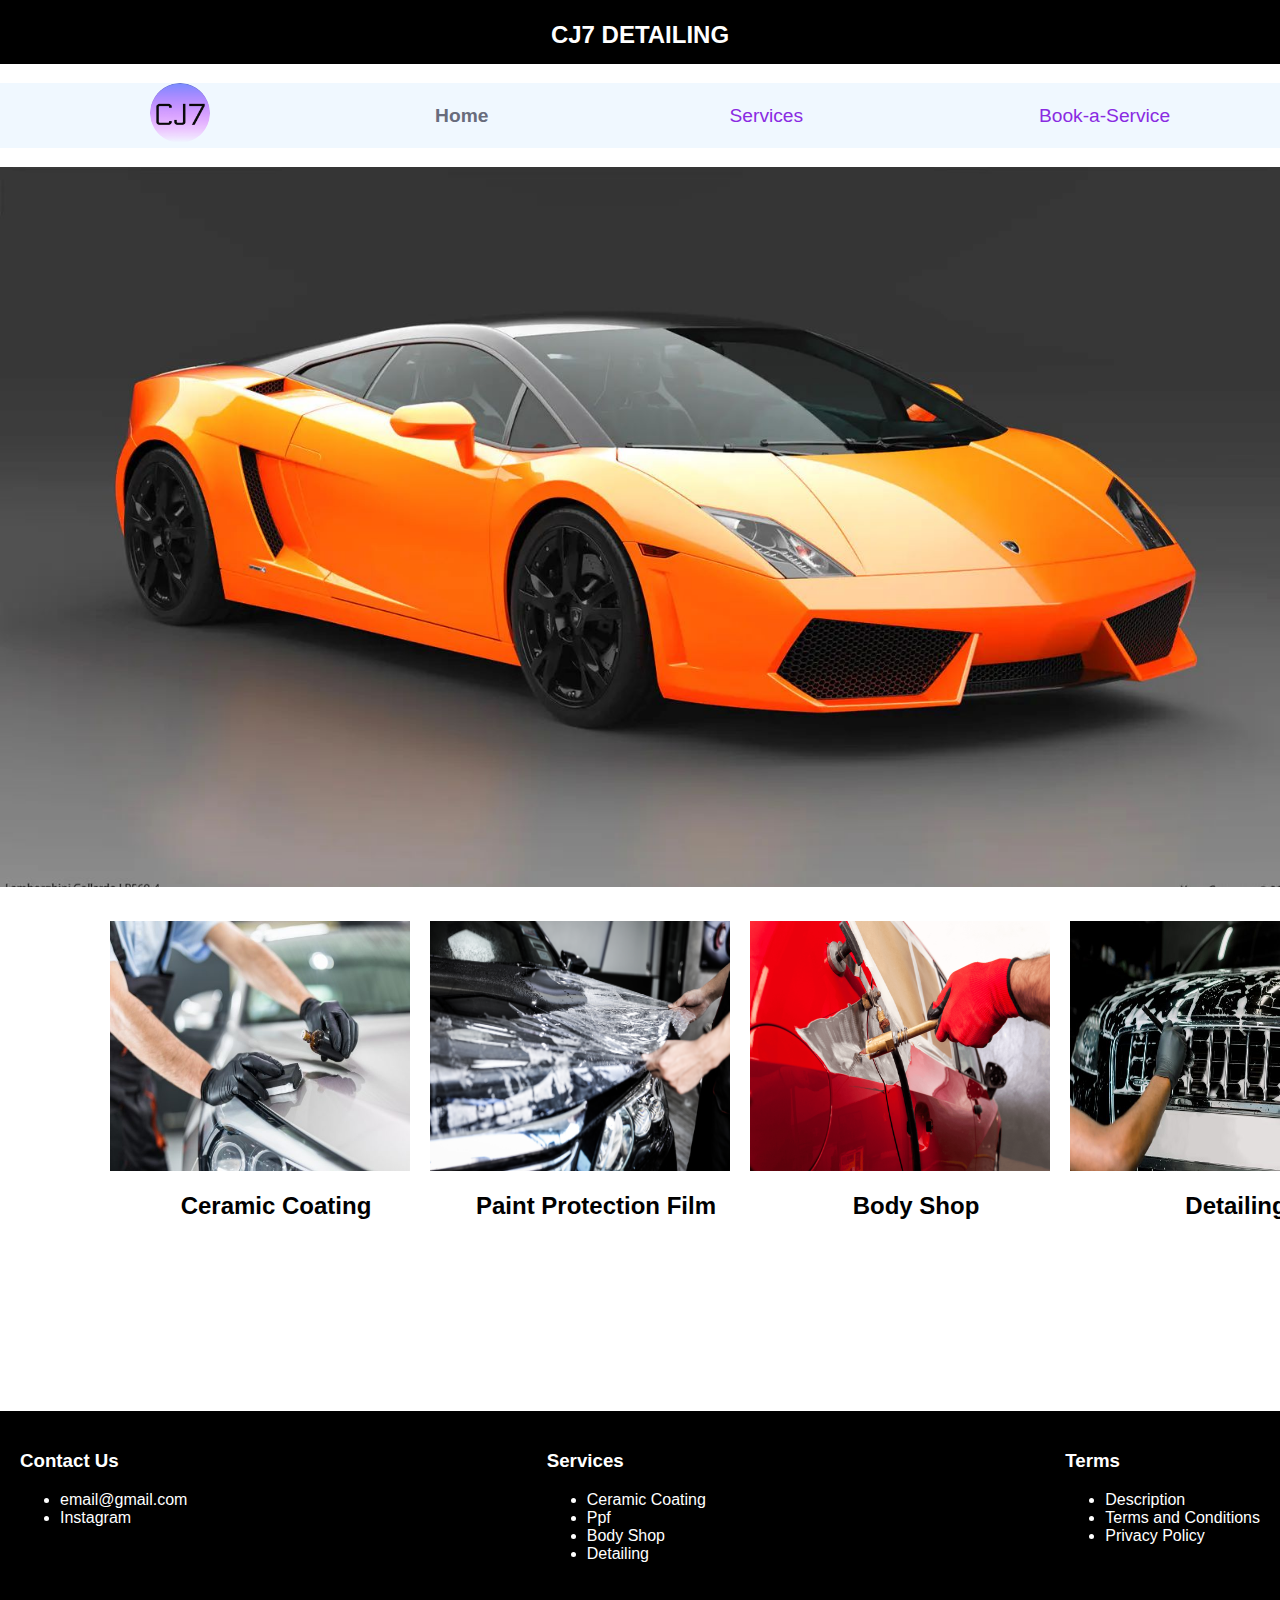
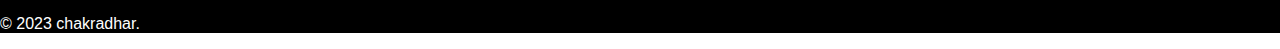
<file: index.html>
<!DOCTYPE html>
<html lang="en">
<head>
    <meta charset="UTF-8">
    <meta name="viewport" content="width=device-width, initial-scale=1.0">
    <title>CJ7</title>
    <link rel="stylesheet" href="Mpcstyle.css">
<style>
    body { background-color:white; font-family: sans-serif;
           margin: auto; padding: auto;
            }
    header {padding-top: 5px; padding-bottom: 5px;
            text-align: center; color:white; background-color: black     ;
            }
    nav {background-color: aliceblue; text-align:center;
     font-size: 1.2em;
        }
    
   
    
    .img { object-fit:contain;}
    .round{border-radius: 50%;
            height: 60px; width:60px;}

          
.sticky {
  position: fixed;
  top: 0;
  width: 100%;
  height: 100px;
}
@keyframes imageAnimation {
                            0% {transform: scale(0);}
                            100% {transform: scale(1);}
                            
                            }
.case2{animation: imageAnimation 1s ease-in-out;}
.case1{animation: imageAnimation 0.5s ease-in-out;}

.sticky + .content {padding-top: 100px;}    
</style>
</head>
<body>
    <header>
        <h1 style="font-family:Verdana, Geneva, Tahoma, sans-serif;color: white;">CJ7 DETAILING</h1>
    </header>   
    <nav id="nav">
        <ul>
        <li><a class="case" href="index.html"><img class="round" src="logo1.png"></a>&nbsp;</li>
        <li><a class="active" href ="index.html",class="outset">Home</a>&nbsp;</li>

        <div class="dropdown">
            <button class="dropbtn"><a href="services.html">Services</a> 
              <i class="fa fa-caret-down"></i>
            </button>
            <div class="dropdown-content">
              <a href="ceramicoating.html">Ceramic Coating</a>
              <a href="ppf.html">Ppf</a>
              <a href="bodyshop.html">Body Shop</a>
              <a href="detailing.html">Detailing</a>
            </div>
          </div> 

        <li><a href ="bookaservice.html">Book-a-Service</a></li>
        </ul>    
    </nav>


    <main>
        <img class="case1" src="mainimage.jpg" width="100%" height="auto">

        <div class="cover">
        
            <div class="box">
                <a href="ceramicoating.html"><img class="case2" src="ceramiccoating.jpg" alt="ceramiccoating" width="300px" height="250px" ></a>
                <div class="text">
                    <h2>Ceramic Coating</h2>
                </div>
            </div>    

            <div class="box">
                <a href="ppf.html"><img class="case2" src="ppf.png" alt="Paint Protection Film"width="300px" height="250px" ></a>
                <div class="text">
                    <h2>Paint Protection Film</h2>
                </div>
            </div>

            <div class="box">
                <a href="bodyshop.html"><img class="case2" src="dentingpainting.jpg" alt="Body Shop" width="300px" height="250px"></a>
                <div class="text">
                    <h2>Body Shop</h2>
                </div>
                
            </div>

            <div class="box">
                <a href="detailing.html"><img class="case2" src="detailing.jpg" alt="Detailing" width="300px" height="250px"></a>
                <div class="text">
                    <h2>Detailing</h2>
                </div>
            </div>
        </div>    

    </main>

    <footer>
        <div class="box1">
        <div>
        <h3>Contact Us</h3>
            <ul>
                <li>email@gmail.com</li>
                <li><a href="#" style="text-decoration: none;color: white;">Instagram</a></li>
                
            </ul>    
        
        </div>
        <div>
            <h3>Services</h3>
                <ul>
                    <li><a href="ceramicoating.html"  style="text-decoration: none;color: white;">Ceramic Coating</a></li>
                    <li><a href="ppf.html"  style="text-decoration: none;color: white;">Ppf</a></li>
                    <li><a href="bodyshop.html"  style="text-decoration: none;color: white;">Body Shop</a></li>
                    <li><a href="detailing.html"  style="text-decoration: none;color: white;">Detailing</a></li>
                </ul>
        </div>
        <div>
            <h3>Terms</h3>
                <ul>
                    <li><a href="#"  style="text-decoration: none;color: white;">Description</a></li>
                    <li><a href="#"  style="text-decoration: none;color: white;">Terms and Conditions</a></li>
                    <li><a href="#"  style="text-decoration: none;color: white;">Privacy Policy</a></li>
                    
                </ul>
            </div>
        </div>
        <p style="padding-bottom: 0;">&copy; 2023 chakradhar.</p>
    </footer>
    <script>
        window.onscroll = function() {myFunction()};
        
        var header = document.getElementById("nav");
        var sticky = header.offsetTop;
        
        function myFunction() {
          if (window.pageYOffset > sticky) {
            header.classList.add("sticky");
          } else {
            header.classList.remove("sticky");
          }
        }
        </script>
</body>
</html>
</file>
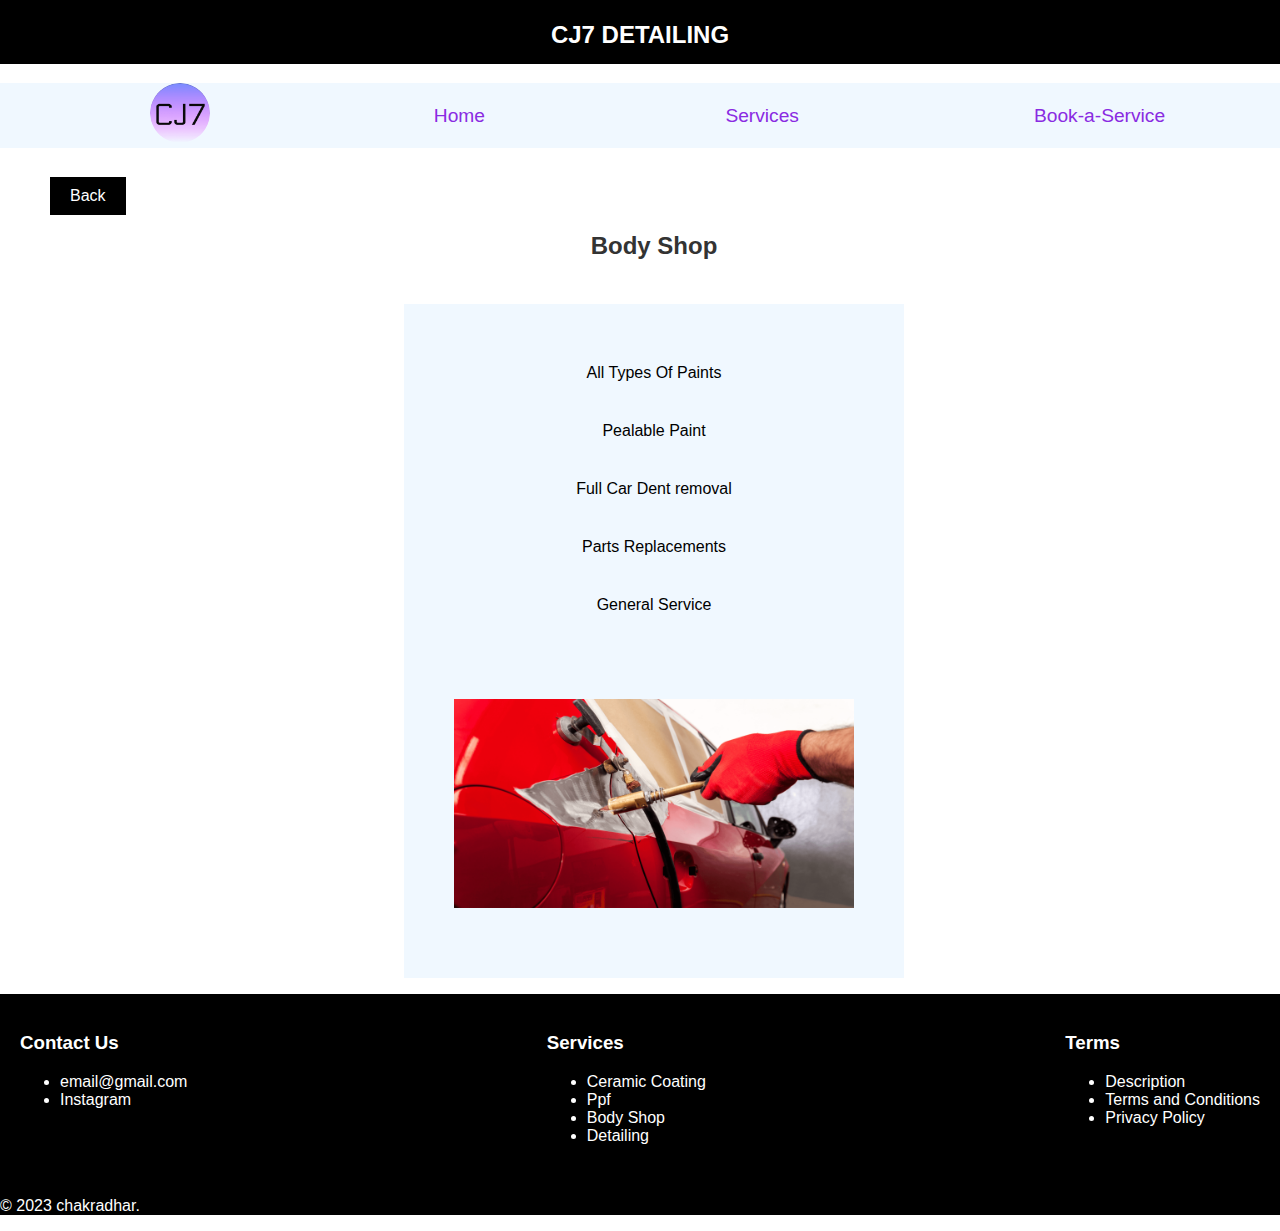
<file: bodyshop.html>
<!DOCTYPE html>
<html lang="en">
<head>
    <meta charset="UTF-8">
    <meta name="viewport" content="width=device-width, initial-scale=1.0">
    <title>BodyShop/CJ7</title>
    <link rel="stylesheet" href="spages.css">
    
<style>
    
          
        

      
</style>
</head>
<body>
    <header>
        <h1 style="font-family:Verdana, Geneva, Tahoma, sans-serif;color: white;">CJ7 DETAILING</h1>
    </header>   
    <nav id="nav">
        <ul>
        <li><a class="case" href="index.html"><img class="round" src="logo1.png"></a>&nbsp;</li>
        <li><a href ="index.html",class="outset">Home</a>&nbsp;</li>

        <div class="dropdown">
          <button class="dropbtn"><a href="services.html">Services</a> 
            <i class="fa fa-caret-down"></i>
          </button>
          <div class="dropdown-content">
            <a href="ceramicoating.html">Ceramic Coating</a>
            <a href="ppf.html">Ppf</a>
            <a href="bodyshop.html">Body Shop</a>
            <a href="detailing.html">Detailing</a>
          </div>
        </div> 

        <li><a href ="bookaservice.html">Book-a-Service</a>&nbsp;</li>
        </ul>    
    </nav>


    <main>
      <button onclick="goBack()"class="custom-button">Back</button>
      <div class="box">
       <h1>Body Shop</h1>     
       <br>
       <ul style="font-family: Arial, Helvetica, sans-serif;">
         <li style="font-weight: bolder; font-style: italic;"></li>
         <li>All Types Of Paints</li>
         <li>Pealable Paint</li>
         <li>Full Car Dent removal</li>
         <li>Parts Replacements</li>
         <li>General Service</li>

          <li><img class="case2" src="dentingpainting.jpg" width="400px" height="300px"></li>

          </ul>
       </div>

    </main>

    <footer>
      <div class="box1">
      <div>
      <h3>Contact Us</h3>
          <ul>
              <li>email@gmail.com</li>
              <li><a href="#" style="text-decoration: none;color: white;">Instagram</a></li>
              
          </ul>    
      
      </div>
      <div>
          <h3>Services</h3>
              <ul>
                  <li><a href="ceramicoating.html"  style="text-decoration: none;color: white;">Ceramic Coating</a></li>
                  <li><a href="ppf.html"  style="text-decoration: none;color: white;">Ppf</a></li>
                  <li><a href="bodyshop.html"  style="text-decoration: none;color: white;">Body Shop</a></li>
                  <li><a href="detailing.html"  style="text-decoration: none;color: white;">Detailing</a></li>
              </ul>
      </div>
      <div>
          <h3>Terms</h3>
              <ul>
                  <li><a href="#"  style="text-decoration: none;color: white;">Description</a></li>
                  <li><a href="#"  style="text-decoration: none;color: white;">Terms and Conditions</a></li>
                  <li><a href="#"  style="text-decoration: none;color: white;">Privacy Policy</a></li>
                  
              </ul>
          </div>
      </div>
      <p style="padding-bottom: 0;">&copy; 2023 chakradhar.</p>
  </footer>
    <script>
        window.onscroll = function() {myFunction()};
        
        var header = document.getElementById("nav");
        var sticky = header.offsetTop;
        
        function myFunction() {
          if (window.pageYOffset > sticky) {
            header.classList.add("sticky");
          } else {
            header.classList.remove("sticky");
          }
        }
        function goBack() {
      window.history.back();
        }
        </script>
</body>
</html>
</file>
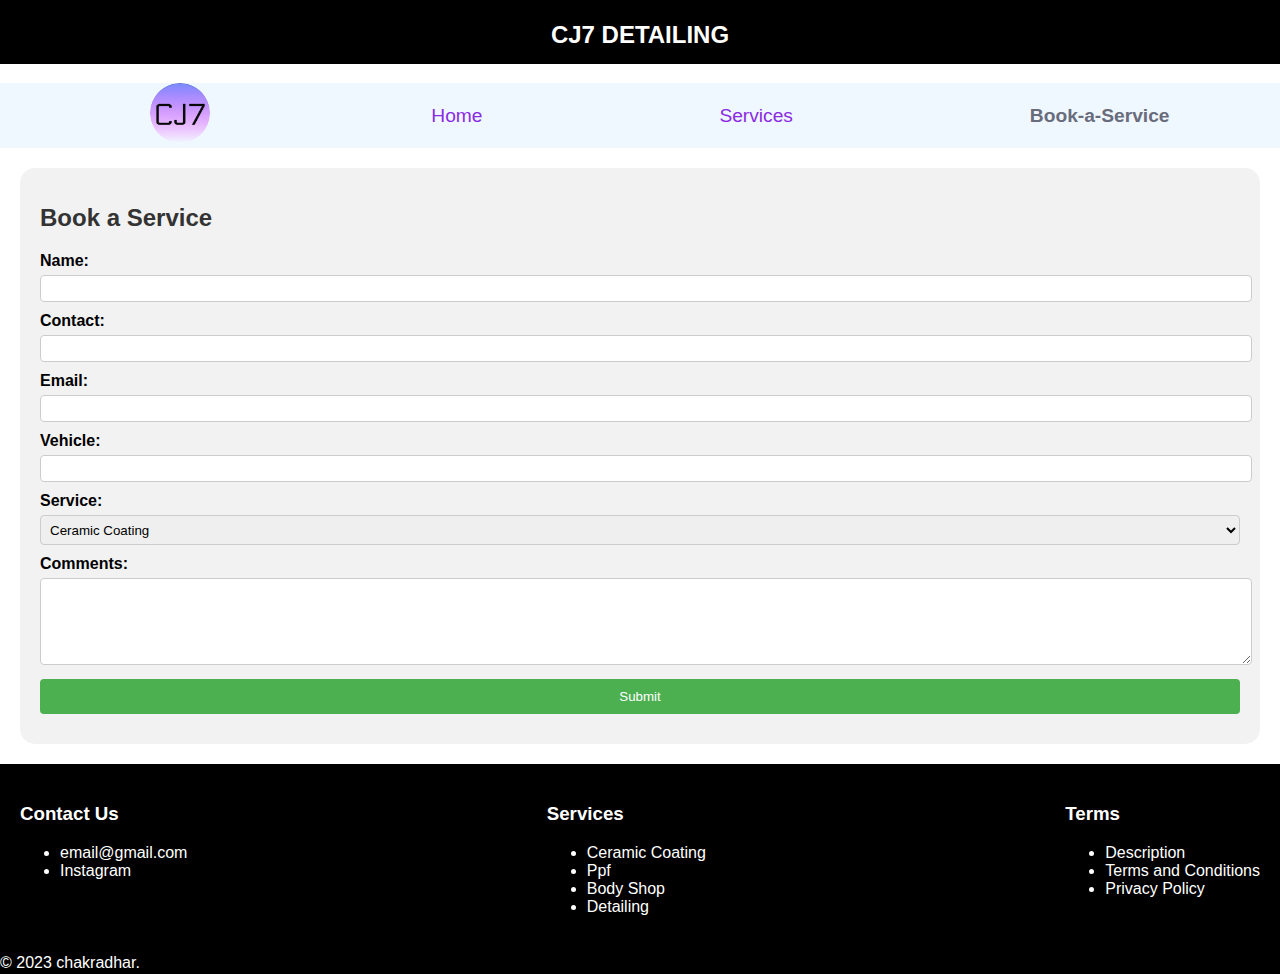
<file: bookaservice.html>
<!DOCTYPE html>
<html lang="en">
<head>
    <meta charset="UTF-8">
    <meta name="viewport" content="width=device-width, initial-scale=1.0">
    <title>services/CJ7</title>
    <link rel="stylesheet" href="serpastyle.css">
    
<style>
     main { padding-left: 50px; padding-top: 10px; padding-right: 50px;
        border-radius: 15px;margin: 20px; padding: 20px;
        background-color: #f2f2f2;
        
        /*
        background-repeat: no-repeat;
        background-attachment: fixed;
        background-size: auto;
         ;*/
        }   
      
    .round{border-radius: 50%;
            height: 60px; width:60px; }
    
            nav a.active{color:rgb(104, 108, 124) ; font-weight: bolder;} 
    


  form {
    margin-top: 20px;
  }

  label {
    display: block;
    margin-bottom: 5px;
    font-weight: bold;
  }

  input,
  select,
  textarea {
    width: 100%;
    padding: 5px;
    margin-bottom: 10px;
    border: 1px solid #ccc;
    border-radius: 4px;
  }

  select {
    height: 30px;
  }

  textarea {
    resize: vertical;
  }

  input[type="submit"] {
    background-color: #4caf50;
    color: white;
    border: none;
    padding: 10px 20px;
    cursor: pointer;
  }

  input[type="submit"]:hover {
    background-color: #45a049;
  }
  

</style>
</head>
<body>
  
    <header id="header">
        <h1 style="font-family:Verdana, Geneva, Tahoma, sans-serif; color: white;">CJ7 DETAILING</h1>
    </header>   
    <nav id="nav">
        <ul>
        <li><a class="case" href="index.html"><img class="round" src="logo1.png"></a></li>
        <li><a href ="index.html",class="outset">Home</a></li>

        <div class="dropdown">
            <button class="dropbtn"><a href="services.html">Services</a> 
              <i class="fa fa-caret-down"></i>
            </button>
            <div class="dropdown-content">
              <a href="ceramicoating.html">Ceramic Coating</a>
              <a href="ppf.html">Ppf</a>
              <a href="bodyshop.html">Body Shop</a>
              <a href="detailing.html">Detailing</a>
            </div>
          </div> 
    
        <li><a class="active" href ="bookaservice.html">Book-a-Service</a></li>
        </ul> 
        </nav>   
    <main> 
         
        <h1>Book a Service</h1>
            <form> 
                <label for="myName">Name:</label> 
                <input type="text" name="myName" id="myName">
                <label for="myContact">Contact:</label> 
                <input type="number" name="myContact" id="myContact">
                <label for="Email">Email:</label> 
                <input type="text" name="Email" id="Email">
                <label for="Vehicle">Vehicle:</label> 
                <input type="text" name="Vehicle" id="Vehicle">
                <label for="Service">Service:</label> 
                <select name="Service" id="Service">
                    <optgroup label="Select a Service">
                          <option value="Ceramic Coating">Ceramic Coating</option>
                          <option value="Paint Protection Film">Paint Protection Film</option>
                          <option value="Body Shop">Body Shop</option>
                          <option value="Detailing">Detailing</option>
                    </optgroup>
                </select>
                <label for="myComments">Comments:</label> 
                <textarea name="myComments" id="myComments" rows="5" cols="20"></textarea> 
                <input type="submit" value="Submit"> 
            </form>
        
    </main>

    <footer>
      <div class="box1">
      <div>
      <h3>Contact Us</h3>
          <ul>
              <li>email@gmail.com</li>
              <li><a href="#" style="text-decoration: none;color: white;">Instagram</a></li>
              
          </ul>    
      
      </div>
      <div>
          <h3>Services</h3>
              <ul>
                  <li><a href="ceramicoating.html"  style="text-decoration: none;color: white;">Ceramic Coating</a></li>
                  <li><a href="ppf.html"  style="text-decoration: none;color: white;">Ppf</a></li>
                  <li><a href="bodyshop.html"  style="text-decoration: none;color: white;">Body Shop</a></li>
                  <li><a href="detailing.html"  style="text-decoration: none;color: white;">Detailing</a></li>
              </ul>
      </div>
      <div>
          <h3>Terms</h3>
              <ul>
                  <li><a href="#"  style="text-decoration: none;color: white;">Description</a></li>
                  <li><a href="#"  style="text-decoration: none;color: white;">Terms and Conditions</a></li>
                  <li><a href="#"  style="text-decoration: none;color: white;">Privacy Policy</a></li>
                  
              </ul>
          </div>
      </div>
      <p style="padding-bottom: 0;">&copy; 2023 chakradhar.</p>
  </footer>
    <script>
        window.onscroll = function() {myFunction()};
        
        var header = document.getElementById("nav");
        var sticky = header.offsetTop;
        
        function myFunction() {
          if (window.pageYOffset > sticky) {
            header.classList.add("sticky");
          } else {
            header.classList.remove("sticky");
          }
        }
        </script>
</body>
</html>
</file>
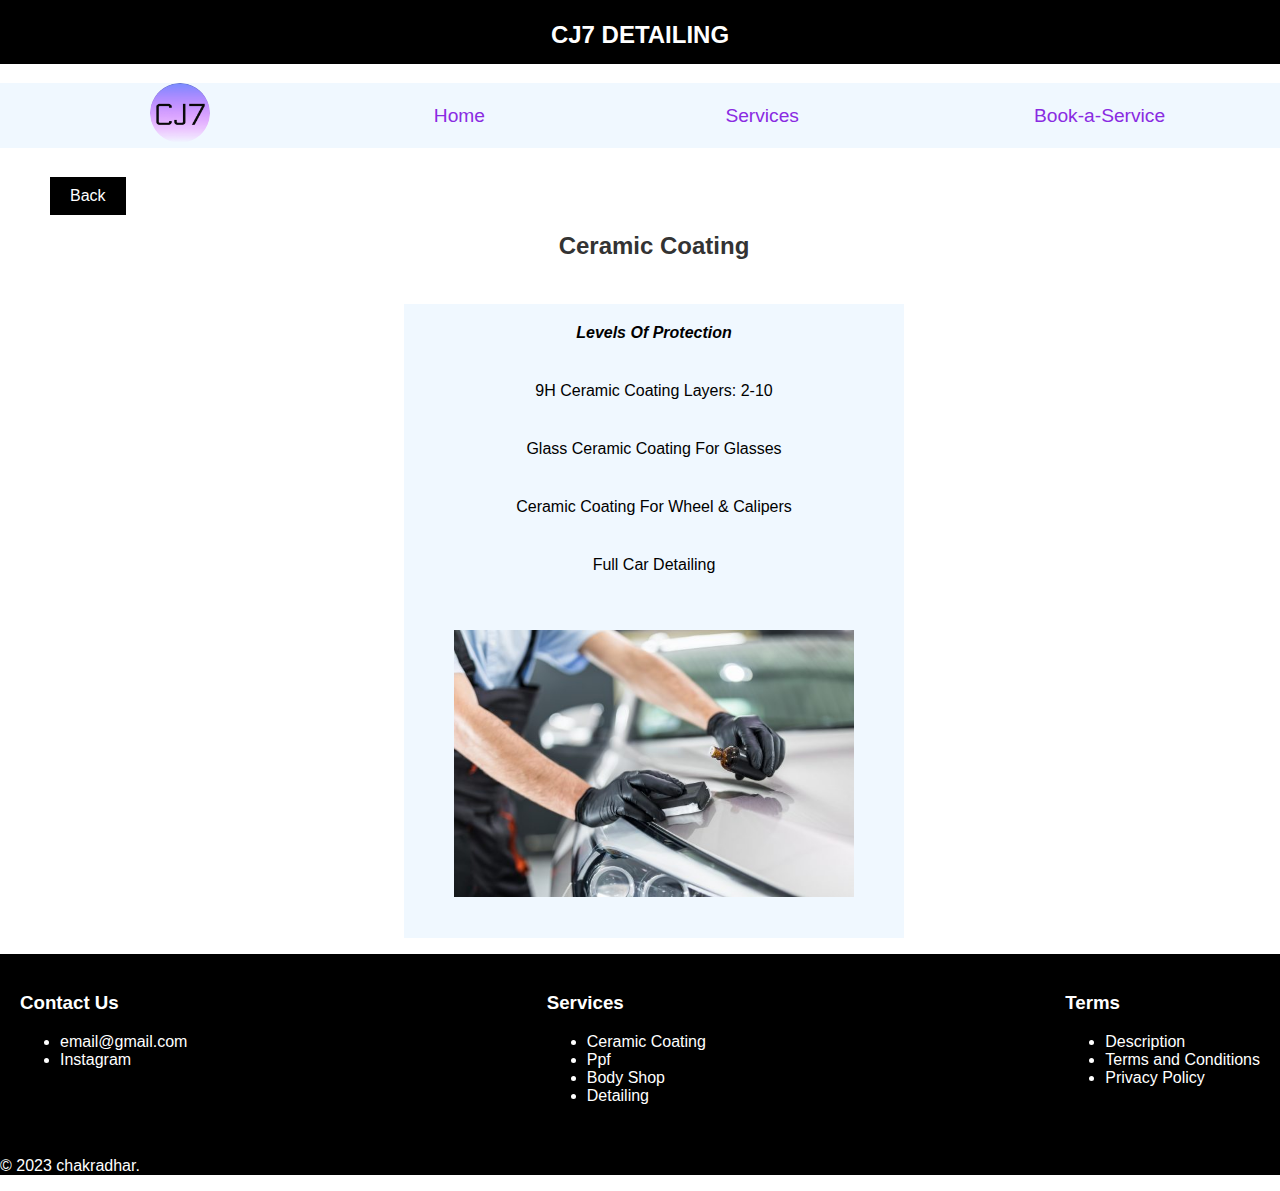
<file: ceramicoating.html>
<!DOCTYPE html>
<html lang="en">
<head>
    <meta charset="UTF-8">
    <meta name="viewport" content="width=device-width, initial-scale=1.0">
    <title>CeramicCoating/CJ7</title>
    <link rel="stylesheet" href="spages.css">
    
   
<style>
         
</style>
</head>
<body>
    <header>
        <h1 style="font-family:Verdana, Geneva, Tahoma, sans-serif;color: white;">CJ7 DETAILING</h1>
    </header>   
    <nav id="nav">
        <ul>
        <li><a class="case" href="index.html"><img  class="round" src="logo1.png"></a>&nbsp;</li>
        <li><a href ="index.html",class="outset">Home</a>&nbsp;</li>

        <div class="dropdown">
          <button class="dropbtn"><a href="services.html">Services</a> 
            <i class="fa fa-caret-down"></i>
          </button>
          <div class="dropdown-content">
            <a href="ceramicoating.html">Ceramic Coating</a>
            <a href="ppf.html">Ppf</a>
            <a href="bodyshop.html">Body Shop</a>
            <a href="detailing.html">Detailing</a>
          </div>
        </div> 

        <li><a href ="bookaservice.html">Book-a-Service</a>&nbsp;</li>
        </ul>    
    </nav>

    


    <main>
      <button onclick="goBack()" class="custom-button">Back</button>

       <div class="box">
        <h1>Ceramic Coating</h1>
                <br>
        <ul style="font-family: Arial, Helvetica, sans-serif;">
          <li style="font-weight: bolder; font-style: italic;">Levels Of Protection</li>
          <li>9H Ceramic Coating Layers: 2-10</li>
          <li>Glass Ceramic Coating For Glasses</li>
          <li>Ceramic Coating For Wheel & Calipers</li>
          <li>Full Car Detailing</li>

           <li><img class="case2" src="ceramiccoating.jpg" width="400px" height="300px"></li>

           </ul>
            
          
                

      </div>
       
       

    </main>

    <footer>
      <div class="box1">
      <div>
      <h3>Contact Us</h3>
          <ul>
              <li>email@gmail.com</li>
              <li><a href="#" style="text-decoration: none;color: white;">Instagram</a></li>
              
          </ul>    
      
      </div>
      <div>
          <h3>Services</h3>
              <ul>
                  <li><a href="ceramicoating.html"  style="text-decoration: none;color: white;">Ceramic Coating</a></li>
                  <li><a href="ppf.html"  style="text-decoration: none;color: white;">Ppf</a></li>
                  <li><a href="bodyshop.html"  style="text-decoration: none;color: white;">Body Shop</a></li>
                  <li><a href="detailing.html"  style="text-decoration: none;color: white;">Detailing</a></li>
              </ul>
      </div>
      <div>
          <h3>Terms</h3>
              <ul>
                  <li><a href="#"  style="text-decoration: none;color: white;">Description</a></li>
                  <li><a href="#"  style="text-decoration: none;color: white;">Terms and Conditions</a></li>
                  <li><a href="#"  style="text-decoration: none;color: white;">Privacy Policy</a></li>
                  
              </ul>
          </div>
      </div>
      <p style="padding-bottom: 0;">&copy; 2023 chakradhar.</p>
  </footer>
    <script>
        window.onscroll = function() {myFunction()};
        
        var header = document.getElementById("nav");
        var sticky = header.offsetTop;
        
        function myFunction() {
          if (window.pageYOffset > sticky) {
            header.classList.add("sticky");
          } else {
            header.classList.remove("sticky");
          }
        }
        function goBack() {
      window.history.back();
        }
        </script>
</body>
</html>
</file>
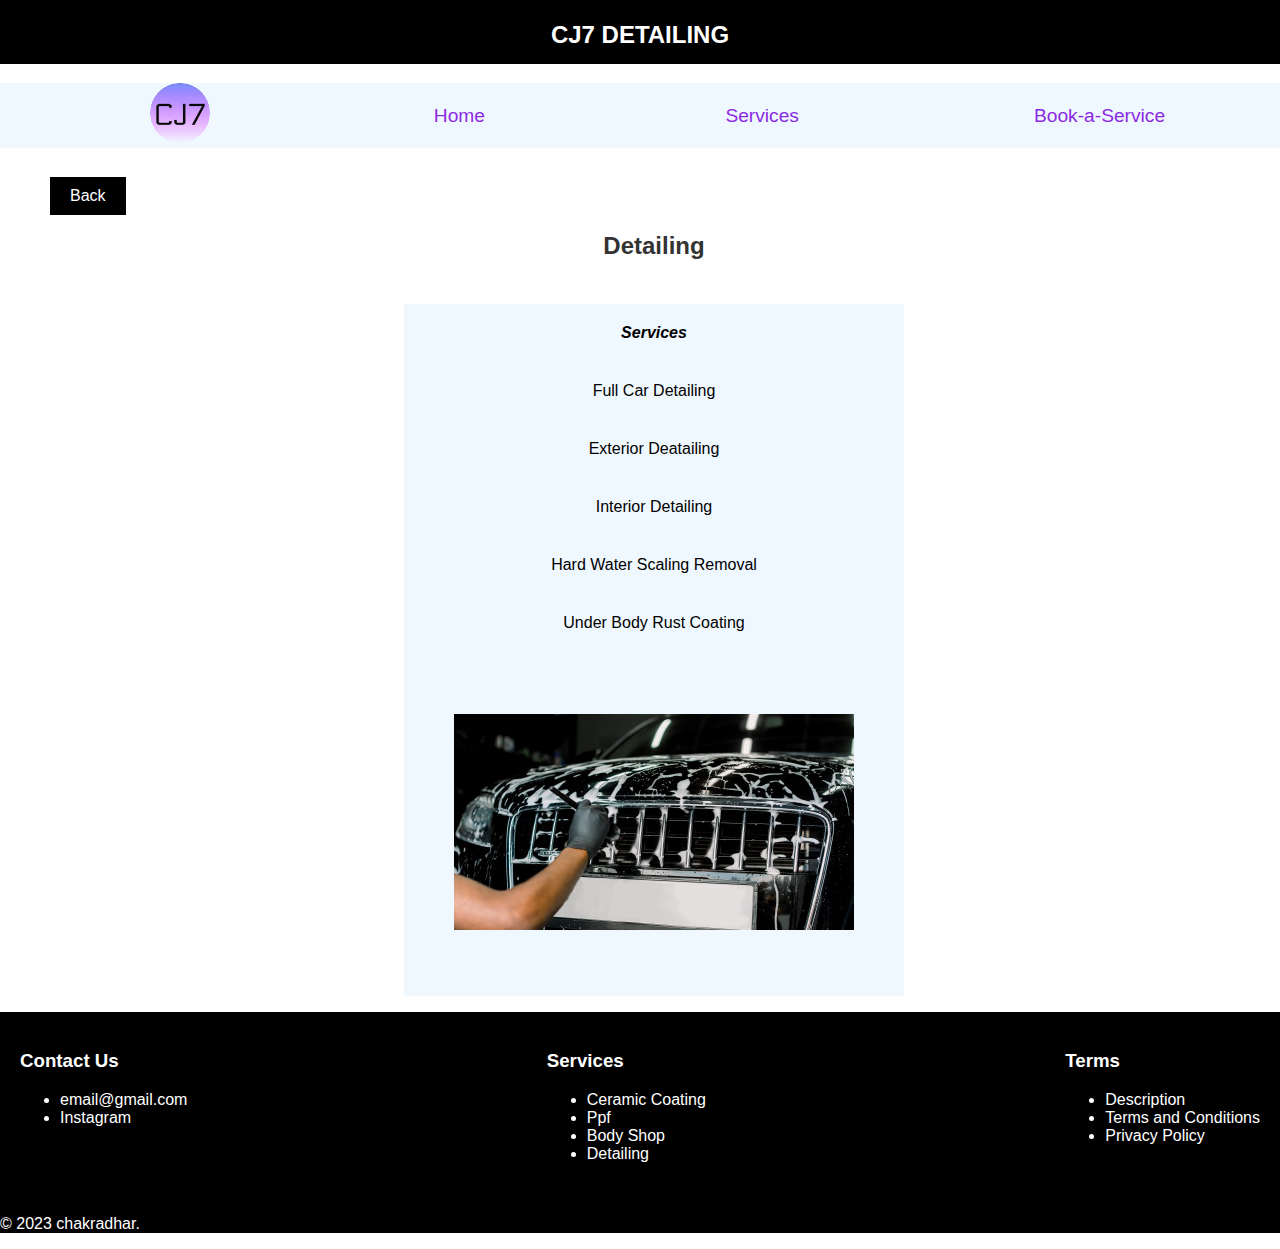
<file: detailing.html>
<!DOCTYPE html>
<html lang="en">
<head>
    <meta charset="UTF-8">
    <meta name="viewport" content="width=device-width, initial-scale=1.0">
    <title>Detailing/CJ7</title>
    <link rel="stylesheet" href="spages.css">
    
    <style>
   
          

      
</style>
</head>
<body>
    <header>
        <h1 style="font-family:Verdana, Geneva, Tahoma, sans-serif;color: white;">CJ7 DETAILING</h1>
    </header>   
    <nav id="nav">
        <ul>
        <li><a class="case" href="index.html"><img class="round" src="logo1.png"></a>&nbsp;</li>
        <li><a href ="index.html",class="outset">Home</a>&nbsp;</li>

        <div class="dropdown">
          <button class="dropbtn"><a href="services.html">Services</a> 
            <i class="fa fa-caret-down"></i>
          </button>
          <div class="dropdown-content">
            <a href="ceramicoating.html">Ceramic Coating</a>
            <a href="ppf.html">Ppf</a>
            <a href="bodyshop.html">Body Shop</a>
            <a href="detailing.html">Detailing</a>
          </div>
        </div> 

        <li><a href ="bookaservice.html">Book-a-Service</a>&nbsp;</li>
        </ul>    
    </nav>


    <main>
      <button onclick="goBack()" class="custom-button">Back</button>

      <div class="box">
       <h1>Detailing</h1>
        <br>
       <ul style="font-family: Arial, Helvetica, sans-serif;">
         <li style="font-weight: bolder; font-style: italic;">Services</li>
         <li>Full Car Detailing</li>
         <li>Exterior Deatailing</li>
         <li>Interior Detailing</li>
         <li>Hard Water Scaling Removal</li>
         <li>Under Body Rust Coating</li>

          <li><img class="case2" src="detailing.jpg" width="400px" height="300px"></li>

          </ul>
      </div> 
       

    </main>

    <footer>
      <div class="box1">
      <div>
      <h3>Contact Us</h3>
          <ul>
              <li>email@gmail.com</li>
              <li><a href="#" style="text-decoration: none;color: white;">Instagram</a></li>
              
          </ul>    
      
      </div>
      <div>
          <h3>Services</h3>
              <ul>
                  <li><a href="ceramicoating.html"  style="text-decoration: none;color: white;">Ceramic Coating</a></li>
                  <li><a href="ppf.html"  style="text-decoration: none;color: white;">Ppf</a></li>
                  <li><a href="bodyshop.html"  style="text-decoration: none;color: white;">Body Shop</a></li>
                  <li><a href="detailing.html"  style="text-decoration: none;color: white;">Detailing</a></li>
              </ul>
      </div>
      <div>
          <h3>Terms</h3>
              <ul>
                  <li><a href="#"  style="text-decoration: none;color: white;">Description</a></li>
                  <li><a href="#"  style="text-decoration: none;color: white;">Terms and Conditions</a></li>
                  <li><a href="#"  style="text-decoration: none;color: white;">Privacy Policy</a></li>
                  
              </ul>
          </div>
      </div>
      <p style="padding-bottom: 0;">&copy; 2023 chakradhar.</p>
  </footer>
    <script>
        window.onscroll = function() {myFunction()};
        
        var header = document.getElementById("nav");
        var sticky = header.offsetTop;
        
        function myFunction() {
          if (window.pageYOffset > sticky) {
            header.classList.add("sticky");
          } else {
            header.classList.remove("sticky");
          }
        }
        function goBack() {
      window.history.back();
        }
        </script>
</body>
</html>
</file>
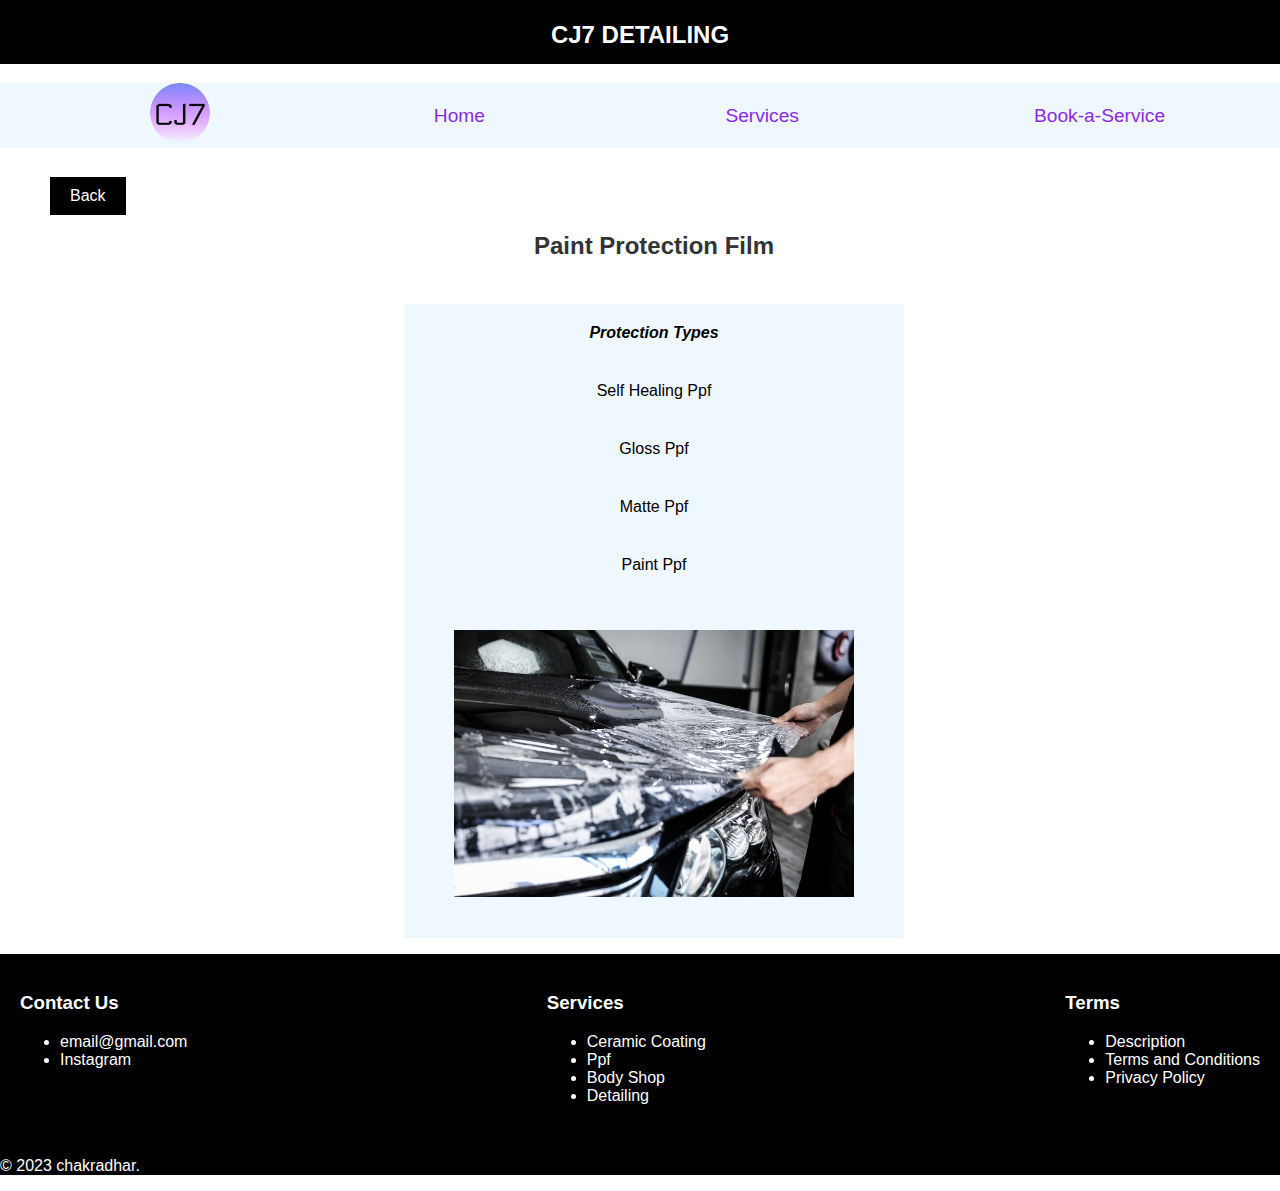
<file: ppf.html>
<!DOCTYPE html>
<html lang="en">
<head>
    <meta charset="UTF-8">
    <meta name="viewport" content="width=device-width, initial-scale=1.0">
    <title>PaintProtectionFilm/CJ7</title>
    <link rel="stylesheet" href="spages.css">
    
<style>
    
      
</style>
</head>
<body>
    <header>
        <h1 style="font-family:Verdana, Geneva, Tahoma, sans-serif;color: white;">CJ7 DETAILING</h1>
    </header>   
    <nav id="nav">
        <ul>
        <li><a class="case" href="index.html"><img class="round" src="logo1.png"></a>&nbsp;</li>
        <li><a href ="index.html",class="outset">Home</a>&nbsp;</li>

        <div class="dropdown">
          <button class="dropbtn"><a href="services.html">Services</a> 
            <i class="fa fa-caret-down"></i>
          </button>
          <div class="dropdown-content">
            <a href="ceramicoating.html">Ceramic Coating</a>
            <a href="ppf.html">Ppf</a>
            <a href="bodyshop.html">Body Shop</a>
            <a href="detailing.html">Detailing</a>
          </div>
        </div> 

        <li><a href ="bookaservice.html">Book-a-Service</a>&nbsp;</li>
        </ul>    
    </nav>


    <main>
      <button onclick="goBack()" class="custom-button">Back</button>

      <div class="box">
       <h1>Paint Protection Film</h1>      
       <br>
       <ul style="font-family: Arial, Helvetica, sans-serif;">
         <li style="font-weight: bolder; font-style: italic;">Protection Types</li>
         <li>Self Healing Ppf</li>
         <li>Gloss Ppf</li>
         <li>Matte Ppf</li>
         <li>Paint Ppf</li>

          <li><img class="case2" src="ppf.png" width="400px" height="300px"></li>

          </ul>
       
       </div>

    </main>

    <footer>
      <div class="box1">
      <div>
      <h3>Contact Us</h3>
          <ul>
              <li>email@gmail.com</li>
              <li><a href="#" style="text-decoration: none;color: white;">Instagram</a></li>
              
          </ul>    
      
      </div>
      <div>
          <h3>Services</h3>
              <ul>
                  <li><a href="ceramicoating.html"  style="text-decoration: none;color: white;">Ceramic Coating</a></li>
                  <li><a href="ppf.html"  style="text-decoration: none;color: white;">Ppf</a></li>
                  <li><a href="bodyshop.html"  style="text-decoration: none;color: white;">Body Shop</a></li>
                  <li><a href="detailing.html"  style="text-decoration: none;color: white;">Detailing</a></li>
              </ul>
      </div>
      <div>
          <h3>Terms</h3>
              <ul>
                  <li><a href="#"  style="text-decoration: none;color: white;">Description</a></li>
                  <li><a href="#"  style="text-decoration: none;color: white;">Terms and Conditions</a></li>
                  <li><a href="#"  style="text-decoration: none;color: white;">Privacy Policy</a></li>
                  
              </ul>
          </div>
      </div>
      <p style="padding-bottom: 0;">&copy; 2023 chakradhar.</p>
  </footer>
    <script>
        window.onscroll = function() {myFunction()};
        
        var header = document.getElementById("nav");
        var sticky = header.offsetTop;
        
        function myFunction() {
          if (window.pageYOffset > sticky) {
            header.classList.add("sticky");
          } else {
            header.classList.remove("sticky");
          }
        }
        function goBack() {
      window.history.back();
        }
        </script>
</body>
</html>
</file>
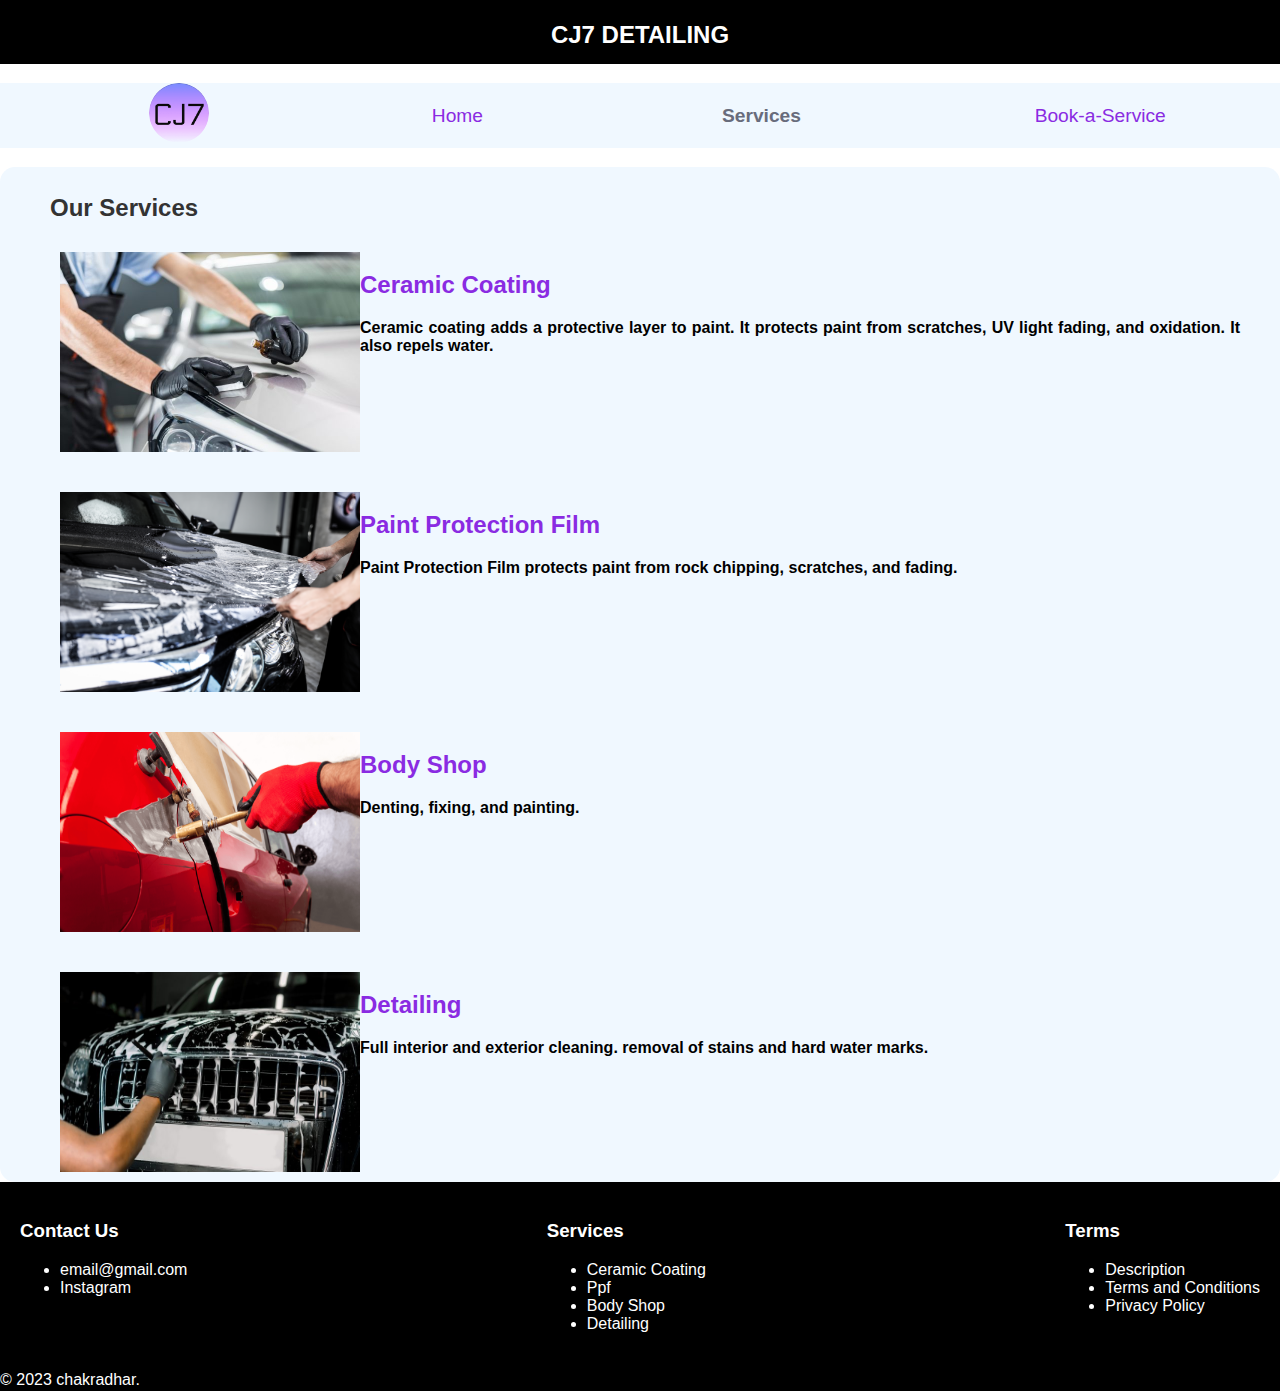
<file: services.html>
<!DOCTYPE html>
<html lang="en">
<head>
    <meta charset="UTF-8">
    <meta name="viewport" content="width=device-width, initial-scale=1.0">
    <title>services/CJ7</title>
    <link rel="stylesheet" href="serpastyle.css">
    
<style>
     main { padding-left: 50px; padding-top: 10px; padding-right: 50px;
        border-radius: 15px;text-align:justify; background-color: aliceblue;
      
        /*background-image:url(mainimag.jpg);
      
        background-repeat: no-repeat;
        background-attachment: fixed;
        background-size: auto;*/
        }

      
      nav a.active{color:rgb(104, 108, 124) ; font-weight: bolder;}
      
    hr {
      
      margin-top: 0;
    }

   
  

    b {
      display: block;
      margin-top: 10px;
      color: black;
    }
        
      
</style>
</head>
<body>
  
    <header>
        <h1 style="font-family:Verdana, Geneva, Tahoma, sans-serif;color: white;">CJ7 DETAILING</h1>
    </header>   
    <nav id="nav">
        <ul>
        <li><a class="case" href="index.html"><img class="round" src="logo1.png"></a>&nbsp;</li>
        <li><a href ="index.html"class="outset">Home</a>&nbsp;</li>


        <div class="dropdown">
          <button class="dropbtn"><a class = "active" href="services.html">Services</a> 
            <i class="fa fa-caret-down"></i>
          </button>
          <div class="dropdown-content">
            <a href="ceramicoating.html">Ceramic Coating</a>
            <a href="ppf.html">Ppf</a>
            <a href="bodyshop.html">Body Shop</a>
            <a href="detailing.html">Detailing</a>
          </div>
        </div> 
              
        <li><a href ="bookaservice.html">Book-a-Service</a>&nbsp;</li>
        </ul> 
    </nav>


    <main>
      
       <h1>Our Services</h1>
    
       <div class="box">
        <p>
       <a href="ceramicoating.html"><img class="case2" src="ceramiccoating.jpg" width= "300px" height="200px">
       <h2>Ceramic Coating</h2></a><b>
       Ceramic coating adds a protective layer to paint. It protects paint from scratches, UV light fading, and oxidation. It also repels water.</b> </p>
       </div>
       <div class="box">
        <p>
       <a href="ppf.html"><img class="case2" src="ppf.png" width= "300px" height="200px">
       <h2>Paint Protection Film</h2></a><b>
       Paint Protection Film protects paint from rock chipping, scratches, and fading.</b></p>
       </div>
       <div class="box">
       <p> 
       <a href="bodyshop.html"><img class="case2" src="dentingpainting.jpg"width= "300px" height="200px">
       <h2>Body Shop</h2></a><b>
       Denting, fixing, and painting.</b></p>
       </div>
       <div class="box">
       <p>
        <a href="detailing.html"><img class="case2" src="detailing.jpg" width= "300px" height="200px">
       <h2>Detailing</h2></a><b>
       Full interior and exterior cleaning. removal of stains and hard water marks.</b></p>
       </div>
       

    </main>

    <footer>
      <div class="box1">
      <div>
      <h3>Contact Us</h3>
          <ul>
              <li>email@gmail.com</li>
              <li><a href="#" style="text-decoration: none;color: white;">Instagram</a></li>
              
          </ul>    
      
      </div>
      <div>
          <h3>Services</h3>
              <ul>
                  <li><a href="ceramicoating.html"  style="text-decoration: none;color: white;">Ceramic Coating</a></li>
                  <li><a href="ppf.html"  style="text-decoration: none;color: white;">Ppf</a></li>
                  <li><a href="bodyshop.html"  style="text-decoration: none;color: white;">Body Shop</a></li>
                  <li><a href="detailing.html"  style="text-decoration: none;color: white;">Detailing</a></li>
              </ul>
      </div>
      <div>
          <h3>Terms</h3>
              <ul>
                  <li><a href="#"  style="text-decoration: none;color: white;">Description</a></li>
                  <li><a href="#"  style="text-decoration: none;color: white;">Terms and Conditions</a></li>
                  <li><a href="#"  style="text-decoration: none;color: white;">Privacy Policy</a></li>
                  
              </ul>
          </div>
      </div>
      <p style="padding-bottom: 0;">&copy; 2023 chakradhar.</p>
  </footer>
    <script>
        window.onscroll = function() {myFunction()};
        
        var header = document.getElementById("nav");
        var sticky = header.offsetTop;
        
        function myFunction() {
          if (window.pageYOffset > sticky) {
            header.classList.add("sticky");
          } 
          else {
            header.classList.remove("sticky");
          }
        }
        </script>
</body>
</html>
</file>
<file: Mpcstyle.css>
nav ul {list-style: none; }
nav a{text-decoration: none; color: blueviolet;
        }
       
nav li {display: inline}
nav ul{display: flex;justify-content: space-around; align-items: center;}
    
h1 {
        font-size: 24px;
        color: #333;
        margin-bottom: 10px;
      }
      nav a.active{color:rgb(104, 108, 124) ; font-weight: bolder;} 
nav a:hover {background-color: rgb(205, 217, 224);;}
.cover{width: 100%;
        padding-left: 100px;
        text-align: justif;
    width: 500px;height: 500px;
    margin-top: 20px;
    display: flex;
    }

.box{
        margin: 10px;
        width: 300px;
        height: 250px;
        object-fit:fill;
        align-items: center;
        justify-content: center;
        text-align: center;
}    
.text {
        position: relative;
        bottom: 8px;
        left: 16px;
        color: black;
        padding: 5px;
}

.box1{color:white;background-color:black; 
    position: relative; left: 0; bottom: 0; width: auto;
        display: flex; justify-content: space-between; padding: 20px;}

footer{background-color: black; color: white;}

.case:hover{background-color: transparent;}




.dropdown {
        float: left;
        overflow: hidden;
      }
      
      .dropdown .dropbtn {
        font-size: 1em;  
        border: none;
        outline: none;
        color: white;
        padding: 14px 16px;
        background-color: inherit;
        font-family: inherit;
        margin: 0;
      }
      
      .dropdown:hover .dropbtn {
        background-color:rgb(205, 217, 224) ;
      }
      
      .dropdown-content {
        display: none;
        position: absolute;
        background-color: #f9f9f9;
        min-width: 160px;
        box-shadow: 0px 8px 16px 0px rgba(0,0,0,0.2);
        z-index: 1;
      }
      
      .dropdown-content a {
        float: none;
        color: black;
        padding: 12px 16px;
        text-decoration: none;
        display: block;
        text-align: left;
      }
      
      .dropdown-content a:hover {
        background-color: #ddd;
      }
      
      .dropdown:hover .dropdown-content {
        display: block;
      }
</file>
<file: spages.css>
body { background-color:white; font-family: sans-serif;
  margin: auto; padding: auto; color:black;
   }
header {  padding-top: 5px; padding-bottom: 5px;
   text-align: center; color:white; background-color: black;
   
        }
nav {background-color: aliceblue; text-align:center;
   font-size: 1.2em; 
}nav ul{display: flex;justify-content: space-around; list-style: none;align-items: center;}
  
nav a{text-decoration: none;color: blueviolet;}
nav li {display: inline;}
a:hover {background-color: rgb(205, 217, 224);}
main { padding-left: 50px; padding-top: 10px; padding-right: 50px;
  border-radius: 15px;text-align:justify;}

div a{text-decoration: none; color: blueviolet;}

img { object-fit:contain;}

@keyframes imageAnimation {
  0% {transform: scale(0);}
  100% {transform: scale(1);}
  }
.case2{animation: imageAnimation 0.8s ease-in-out;}

   .round{border-radius: 50%;
    height: 60px; width:60px; }
   .sticky {
     position: fixed;
     top: 0;
     width: 100%;
   }
   h1 {
    font-size: 24px;
    color: #333;
    margin-bottom: 10px;
  }
   
   .sticky + .content {padding-top: 100px;} 
   footer {color:white;background-color:black; 
               position: fixed; left: 0; bottom: 0; width: 100%;}
  
.box{ 
      text-align: center;
      text-align: center;
      width: 500px; height: auto;
    
      margin-left: 30%; margin-right: 30%;
      
     }

main div li{list-style-type:none;}
main ul{display: block;
  justify-content: center;
  padding: 0;
  background-color: aliceblue;
  
  
}
main ul li{margin: 0 10px; padding: 20px;}
main ul li a{text-decoration: none; color: black;}

footer {color:white;background-color:black; 
  position:relative; left: 0; bottom: 0; width: 100%;
}

.box1{color:white;background-color:black; 
    position: relative; left: 0; bottom: 0; width: auto;
        display: flex; justify-content: space-between; padding: 20px;}


        .custom-button {
          background-color: black;
          color: white;
          border: none;
          padding: 10px 20px;
          font-size: 16px;
          cursor: pointer;
        }
        .custom-button:hover {
          background-color: gray;
        }

        .case:hover{background-color: transparent;}


        .dropdown {
          float: left;
          overflow: hidden;
        }
        
        .dropdown .dropbtn {
          font-size: 1em;  
          border: none;
          outline: none;
          color: white;
          padding: 14px 16px;
          background-color: inherit;
          font-family: inherit;
          margin: 0;
        }
        
        .dropdown:hover .dropbtn {
          background-color:rgb(205, 217, 224) ;
        }
        
        .dropdown-content {
          display: none;
          position: absolute;
          background-color: #f9f9f9;
          min-width: 160px;
          box-shadow: 0px 8px 16px 0px rgba(0,0,0,0.2);
          z-index: 1;
        }
        
        .dropdown-content a {
          float: none;
          color: black;
          padding: 12px 16px;
          text-decoration: none;
          display: block;
          text-align: left;
        }
        
        .dropdown-content a:hover {
          background-color: #ddd;
        }
        
        .dropdown:hover .dropdown-content {
          display: block;
        }
</file>
<file: serpastyle.css>
body { background-color:white; font-family: sans-serif;
    margin: auto; padding: auto; color:black;
     }
header {  padding-top: 5px; padding-bottom: 5px;
     text-align: center; color:white; background-color: black;
          }
nav {background-color: aliceblue; text-align:center;
     font-size: 1.2em; 
  }
  nav ul{display: flex;justify-content: space-around; list-style: none;align-items: center;}
  
  nav a{text-decoration: none;color: blueviolet;}
  nav li {display: inline;}
  a:hover {background-color: rgb(205, 217, 224);}

  div a{text-decoration: none; color: blueviolet;}
img {float: left;}
.round{border-radius: 50%;float: none;height: 60px; width:60px;}

.box{ width: 100%;
     background-color: transparent;
     margin-top: 20px;
      padding: 10px;
      border-radius: 15px;
     b{font-size: 1em;}

}
.sticky {
     position: fixed;
     top: 0;
     width: 100%;
     height: 100px;
     
   }
   
.sticky + .content {padding-top: 100px;} 

h1 {
     font-size: 24px;
     color: #333;
     margin-bottom: 10px;
   }
p{     
     margin-top: 0px;
   margin-bottom: 0px;  
   line-height: 1.4;
   clear: both 
}

@keyframes imageAnimation {
  0% {transform: scale(0);}
  100% {transform: scale(1);}
  }
.case2{animation: imageAnimation 0.8s ease-in-out;}
   
     .box1{color:white;background-color:black; 
      position: relative; left: 0; bottom: 0; width: auto;
          display: flex; justify-content: space-between; padding: 20px;}
  
  footer{background-color: black; color: white;}

  .case:hover{background-color: transparent;}







  .dropdown {
    float: left;
    overflow: hidden;
  }
  
  .dropdown .dropbtn {
    font-size: 1em;  
    border: none;
    outline: none;
    color: white;
    padding: 14px 16px;
    background-color: inherit;
    font-family: inherit;
    margin: 0;
  }
  
  .dropdown:hover .dropbtn {
    background-color:rgb(205, 217, 224) ;
  }
  
  .dropdown-content {
    display: none;
    position: absolute;
    background-color: #f9f9f9;
    min-width: 160px;
    box-shadow: 0px 8px 16px 0px rgba(0,0,0,0.2);
    z-index: 1;
  }
  
  .dropdown-content a {
    float: none;
    color: black;
    padding: 12px 16px;
    text-decoration: none;
    display: block;
    text-align: left;
  }
  
  .dropdown-content a:hover {
    background-color: #ddd;
  }
  
  .dropdown:hover .dropdown-content {
    display: block;
  }
</file>
